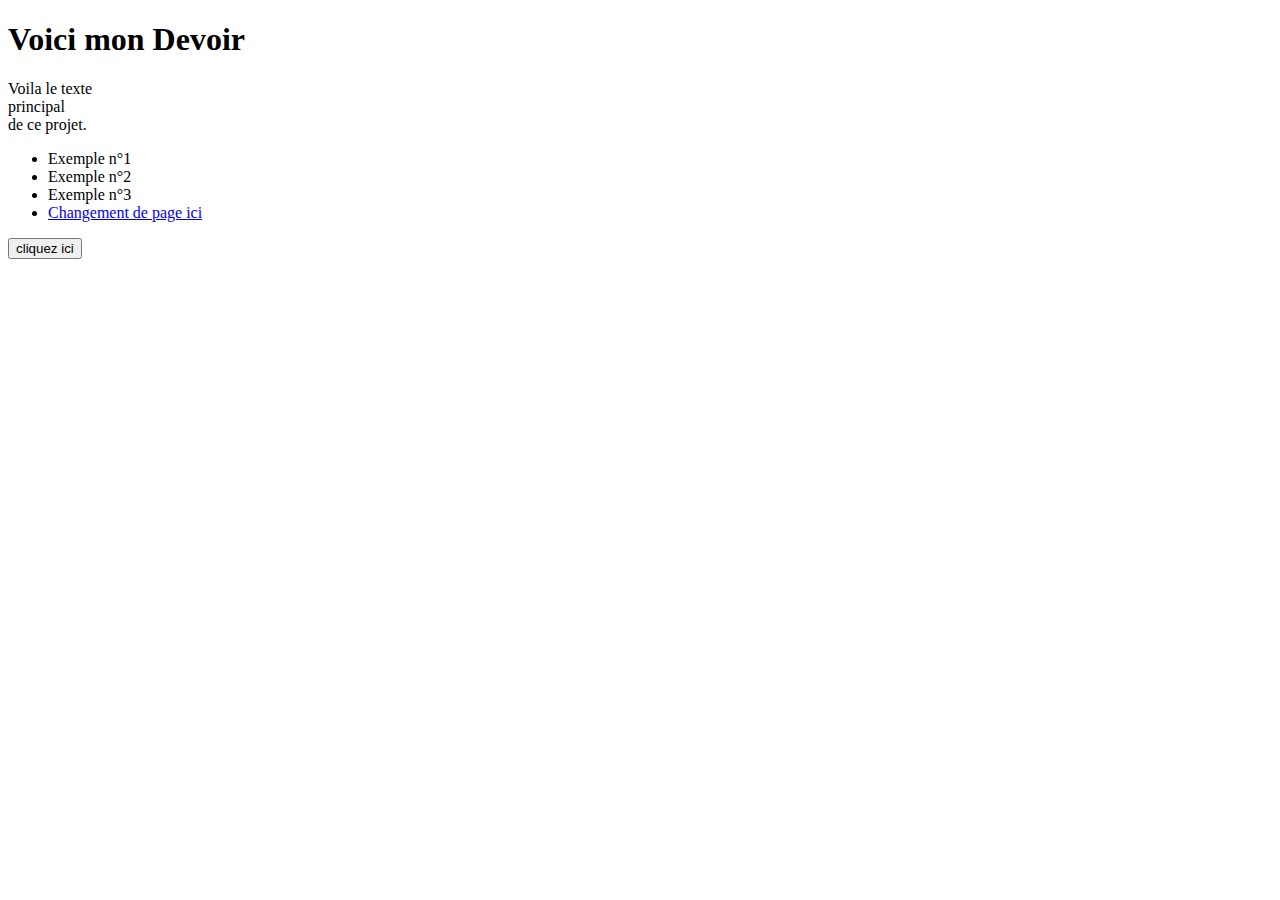
<file: Devoir maison/index.html>
<!DOCTYPE html>
<html lang="en">

<head>
    <meta charset="UTF-8">
    <meta name="viewport" content="width=device-width, initial-scale=1.0">
    <Link rel="StyleSheet" href="./style.css" type="text/css" />
    <script src="./script.js"></script>

    <title>Devoir Maison GitHub </title>
    <link rel="icon" type="image/x-icon" href="./assets/bonneannee.ico">
</head>

<body>
    <h1 class="main-title">Voici mon Devoir</h1>

    <p>
        Voila le texte<br> principal<br> de ce projet.
    </p>

    <ul class="list-container">
        <li class="list-element">Exemple n°1</li>
        <li class="list-element">Exemple n°2</li>
        <li class="list-element">Exemple n°3</li>
        <li class="list-element">
            <a href="./page-2/index.html">Changement de page ici</a>
        </li>
    </ul>



    <button class="custom-button" onclick="click_me('Mon texte en argument')"> cliquez ici </button>

</body>

</html>
</file>
<file: Devoir maison/style.css>
.titre-page-2 {
    text-align: center;
}
.card {
    box-shadow: 0px 0px 5px rgb(0 0 0 / 40%);
    display: block;
    margin: 0 auto;
    width: 300px;
    border-radius: 10px;
}
.card-img {
    width: 100%;
    border-radius: 10px;
}
.card-txt {
    text-align: right;
    padding: 10px;
    width: 280px;
    padding-bottom: 20px;
}
</file>
